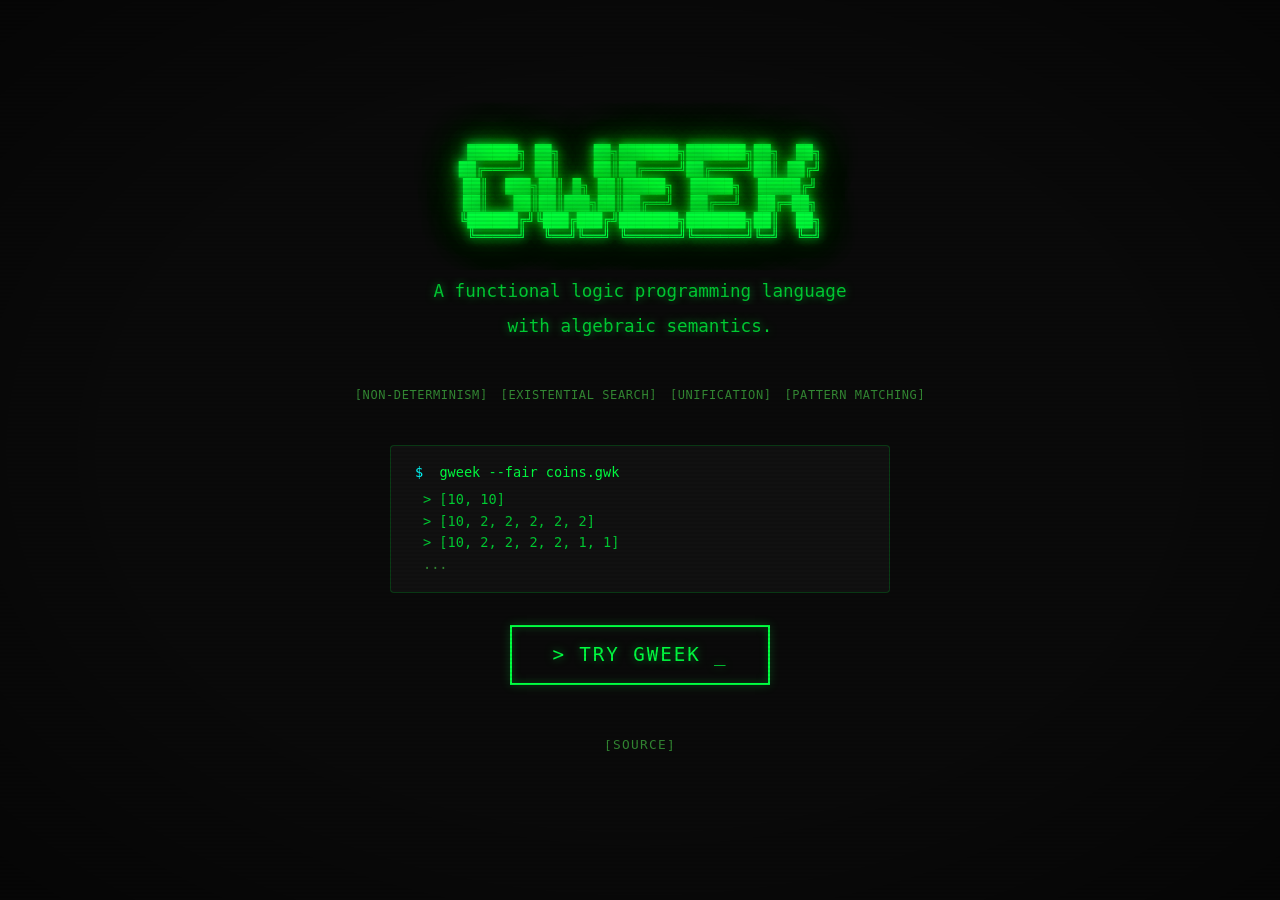
<file: web/index.html>
<!DOCTYPE html>
<html lang="en">
<head>
    <meta charset="UTF-8">
    <meta name="viewport" content="width=device-width, initial-scale=1.0">
    <title>GWEEK</title>
    <link rel="stylesheet" href="style.css">
</head>
<body class="landing">
    <div class="crt">
        <div class="scanlines"></div>
        <div class="landing-content">
            <pre class="ascii-logo" aria-label="GWEEK">
 ██████╗ ██╗    ██╗███████╗███████╗██╗  ██╗
██╔════╝ ██║    ██║██╔════╝██╔════╝██║ ██╔╝
██║  ███╗██║ █╗ ██║█████╗  █████╗  █████╔╝
██║   ██║██║███╗██║██╔══╝  ██╔══╝  ██╔═██╗
╚██████╔╝╚███╔███╔╝███████╗███████╗██║  ██╗
 ╚═════╝  ╚══╝╚══╝ ╚══════╝╚══════╝╚═╝  ╚═╝</pre>

            <div class="tagline">
                <p class="typed">A functional logic programming language</p>
                <p class="typed delay-1">with algebraic semantics.</p>
            </div>

            <div class="features">
                <span class="feature">[NON-DETERMINISM]</span>
                <span class="feature">[EXISTENTIAL SEARCH]</span>
                <span class="feature">[UNIFICATION]</span>
                <span class="feature">[PATTERN MATCHING]</span>
            </div>

            <div class="terminal-block">
                <div class="terminal-line">
                    <span class="prompt">$</span>
                    <span class="cmd">gweek --fair coins.gwk</span>
                </div>
                <div class="terminal-output">
                    <span>> [10, 10]</span><br>
                    <span>> [10, 2, 2, 2, 2, 2]</span><br>
                    <span>> [10, 2, 2, 2, 2, 1, 1]</span><br>
                    <span class="dim">...</span>
                </div>
            </div>

            <a href="playground.html" class="try-btn">
                <span class="try-btn-text">&gt; TRY GWEEK _</span>
            </a>

            <div class="footer-links">
                <a href="https://github.com/plrg-bristol/gweek" class="footer-link">[SOURCE]</a>
            </div>
        </div>
    </div>
</body>
</html>
</file>
<file: web/style.css>
/* ── Reset & Base ─────────────────────────────── */

*,
*::before,
*::after {
    box-sizing: border-box;
    margin: 0;
    padding: 0;
}

:root {
    --green: #00ff41;
    --green-dim: #00cc33;
    --green-dark: #00801f;
    --cyan: #00ffff;
    --red: #ff0040;
    --amber: #ffb000;
    --bg: #0a0a0a;
    --bg-light: #111111;
    --bg-lighter: #1a1a1a;
    --border: #00ff4133;
    --border-solid: #00802066;
    --text-dim: #338833;
    --font-mono: 'IBM Plex Mono', 'Fira Code', 'Cascadia Code', 'SF Mono', 'Consolas', monospace;
}

@font-face {
    font-family: 'IBM Plex Mono';
    src: local('IBM Plex Mono');
}

body {
    background: var(--bg);
    color: var(--green);
    font-family: var(--font-mono);
    font-size: 14px;
    line-height: 1.6;
    min-height: 100vh;
    overflow-x: hidden;
}

/* ── CRT Effect ──────────────────────────────── */

.crt {
    position: relative;
    min-height: 100vh;
}

.scanlines {
    pointer-events: none;
    position: fixed;
    top: 0;
    left: 0;
    width: 100%;
    height: 100%;
    z-index: 1000;
    background: repeating-linear-gradient(
        0deg,
        transparent,
        transparent 2px,
        rgba(0, 0, 0, 0.08) 2px,
        rgba(0, 0, 0, 0.08) 4px
    );
}

.crt::after {
    content: '';
    position: fixed;
    top: 0;
    left: 0;
    width: 100%;
    height: 100%;
    z-index: 999;
    pointer-events: none;
    background: radial-gradient(
        ellipse at center,
        transparent 60%,
        rgba(0, 0, 0, 0.4) 100%
    );
}

/* ── Landing Page ────────────────────────────── */

.landing .landing-content {
    display: flex;
    flex-direction: column;
    align-items: center;
    justify-content: center;
    min-height: 100vh;
    padding: 2rem;
    gap: 2rem;
}

.ascii-logo {
    color: var(--green);
    font-size: clamp(6px, 1.6vw, 14px);
    line-height: 1.2;
    text-shadow:
        0 0 10px var(--green),
        0 0 20px var(--green-dark),
        0 0 40px var(--green-dark);
    text-align: center;
    white-space: pre;
    animation: flicker 4s infinite alternate;
}

@keyframes flicker {
    0%, 97%, 100% { opacity: 1; }
    98% { opacity: 0.85; }
    99% { opacity: 0.95; }
}

.tagline {
    text-align: center;
}

.tagline p {
    font-size: 1.1rem;
    color: var(--green-dim);
    text-shadow: 0 0 8px var(--green-dark);
}

.typed {
    overflow: hidden;
    white-space: nowrap;
    animation: typing 1.5s steps(40) forwards;
    width: 0;
    display: inline-block;
}

.delay-1 {
    animation-delay: 1.5s;
}

@keyframes typing {
    from { width: 0; }
    to { width: 100%; }
}

.features {
    display: flex;
    flex-wrap: wrap;
    gap: 0.8rem;
    justify-content: center;
    margin: 0.5rem 0;
}

.feature {
    font-size: 0.75rem;
    color: var(--text-dim);
    letter-spacing: 0.05em;
}

/* ── Terminal Demo Block ─────────────────────── */

.terminal-block {
    background: var(--bg-light);
    border: 1px solid var(--border-solid);
    border-radius: 4px;
    padding: 1rem 1.5rem;
    max-width: 500px;
    width: 100%;
    font-size: 0.85rem;
}

.terminal-line {
    margin-bottom: 0.3rem;
}

.prompt {
    color: var(--cyan);
    margin-right: 0.5rem;
}

.cmd {
    color: var(--green);
}

.terminal-output {
    color: var(--green-dim);
    padding-left: 0.5rem;
}

.terminal-output .dim {
    color: var(--text-dim);
}

.terminal-output .summary {
    color: var(--amber);
}

/* ── Try Button ──────────────────────────────── */

.try-btn {
    display: inline-block;
    padding: 0.8rem 2.5rem;
    border: 2px solid var(--green);
    background: transparent;
    color: var(--green);
    text-decoration: none;
    font-family: var(--font-mono);
    font-size: 1.2rem;
    letter-spacing: 0.1em;
    transition: all 0.2s ease;
    text-shadow: 0 0 8px var(--green-dark);
    box-shadow:
        0 0 10px var(--border),
        inset 0 0 10px var(--border);
    animation: pulse-glow 2s ease-in-out infinite;
}

.try-btn:hover {
    background: var(--green);
    color: var(--bg);
    text-shadow: none;
    box-shadow:
        0 0 20px var(--green),
        0 0 40px var(--green-dark);
    cursor: pointer;
}

@keyframes pulse-glow {
    0%, 100% {
        box-shadow:
            0 0 10px var(--border),
            inset 0 0 10px var(--border);
    }
    50% {
        box-shadow:
            0 0 20px var(--border),
            0 0 30px rgba(0, 255, 65, 0.1),
            inset 0 0 15px var(--border);
    }
}

.footer-links {
    margin-top: 1rem;
}

.footer-link {
    color: var(--text-dim);
    text-decoration: none;
    font-size: 0.8rem;
    letter-spacing: 0.1em;
    transition: color 0.2s;
}

.footer-link:hover {
    color: var(--green);
}

/* ── Playground Page ─────────────────────────── */

.playground {
    display: flex;
    flex-direction: column;
    height: 100vh;
}

/* Header */
.pg-header {
    display: flex;
    align-items: center;
    justify-content: space-between;
    padding: 0.5rem 1rem;
    border-bottom: 1px solid var(--border-solid);
    background: var(--bg-light);
    flex-shrink: 0;
}

.pg-logo {
    font-size: 1rem;
    font-weight: bold;
    color: var(--green);
    text-decoration: none;
    text-shadow: 0 0 8px var(--green-dark);
    letter-spacing: 0.15em;
}

.pg-logo:hover {
    text-shadow: 0 0 12px var(--green);
}

/* Toolbar */
.pg-toolbar {
    display: flex;
    align-items: center;
    gap: 1rem;
    padding: 0.5rem 1rem;
    border-bottom: 1px solid var(--border-solid);
    background: var(--bg-lighter);
    flex-wrap: wrap;
    flex-shrink: 0;
}

.pg-toolbar-group {
    display: flex;
    align-items: center;
    gap: 0.5rem;
}

.pg-toolbar-label {
    color: var(--text-dim);
    font-size: 0.75rem;
    letter-spacing: 0.05em;
    text-transform: uppercase;
}

.pg-toolbar-divider {
    width: 1px;
    height: 1.2rem;
    background: var(--border-solid);
}

/* Strategy radio buttons */
.strategy-btn {
    appearance: none;
    -webkit-appearance: none;
    display: none;
}

.strategy-label {
    padding: 0.2rem 0.6rem;
    border: 1px solid var(--border-solid);
    color: var(--text-dim);
    font-size: 0.75rem;
    font-family: var(--font-mono);
    cursor: pointer;
    transition: all 0.15s;
    background: transparent;
}

.strategy-label:hover {
    color: var(--green-dim);
    border-color: var(--green-dim);
}

.strategy-btn:checked + .strategy-label {
    color: var(--green);
    border-color: var(--green);
    background: rgba(0, 255, 65, 0.08);
    text-shadow: 0 0 6px var(--green-dark);
}

/* Flag checkboxes */
.flag-check {
    appearance: none;
    -webkit-appearance: none;
    width: 12px;
    height: 12px;
    border: 1px solid var(--border-solid);
    background: transparent;
    cursor: pointer;
    vertical-align: middle;
    position: relative;
}

.flag-check:checked {
    border-color: var(--green);
    background: var(--green);
}

.flag-check:checked::after {
    content: '';
    position: absolute;
    top: 1px;
    left: 3px;
    width: 4px;
    height: 7px;
    border: solid var(--bg);
    border-width: 0 2px 2px 0;
    transform: rotate(45deg);
}

.flag-label {
    color: var(--text-dim);
    font-size: 0.75rem;
    cursor: pointer;
    transition: color 0.15s;
}

.flag-label:hover {
    color: var(--green-dim);
}

/* Tooltips */
[data-tip] {
    position: relative;
}

[data-tip]:hover::after {
    content: attr(data-tip);
    position: absolute;
    top: calc(100% + 6px);
    left: 0;
    background: var(--bg);
    color: var(--green-dim);
    border: 1px solid var(--border-solid);
    padding: 0.4rem 0.6rem;
    font-size: 0.7rem;
    line-height: 1.4;
    white-space: nowrap;
    z-index: 100;
    pointer-events: none;
    box-shadow: 0 0 8px var(--border);
}

/* Timeout input */
.timeout-input {
    background: var(--bg);
    color: var(--green);
    border: 1px solid var(--border-solid);
    padding: 0.15rem 0.4rem;
    font-family: var(--font-mono);
    font-size: 0.75rem;
    width: 4ch;
    text-align: right;
    outline: none;
}

.timeout-input:focus {
    border-color: var(--green);
}

.timeout-input::-webkit-inner-spin-button,
.timeout-input::-webkit-outer-spin-button {
    -webkit-appearance: none;
    margin: 0;
}

.timeout-input[type=number] {
    -moz-appearance: textfield;
}

/* Run button */
.run-btn {
    padding: 0.3rem 1.2rem;
    border: 1px solid var(--green);
    background: transparent;
    color: var(--green);
    font-family: var(--font-mono);
    font-size: 0.85rem;
    cursor: pointer;
    transition: all 0.15s;
    text-shadow: 0 0 6px var(--green-dark);
    letter-spacing: 0.1em;
}

.run-btn:hover:not(:disabled) {
    background: var(--green);
    color: var(--bg);
    text-shadow: none;
    box-shadow: 0 0 12px var(--green-dark);
}

.run-btn:disabled {
    opacity: 0.4;
    cursor: not-allowed;
}

.run-btn.running {
    border-color: var(--amber);
    color: var(--amber);
    text-shadow: 0 0 6px rgba(255, 176, 0, 0.3);
}

/* Example selector */
.example-select {
    appearance: none;
    -webkit-appearance: none;
    background: var(--bg);
    color: var(--green-dim);
    border: 1px solid var(--border-solid);
    padding: 0.2rem 0.6rem;
    font-family: var(--font-mono);
    font-size: 0.75rem;
    cursor: pointer;
}

.example-select:hover {
    border-color: var(--green-dim);
}

.example-select option {
    background: var(--bg);
    color: var(--green-dim);
}

/* Main panels */
.pg-main {
    display: flex;
    flex: 1;
    min-height: 0;
}

.pg-editor-pane,
.pg-output-pane {
    flex: 1;
    display: flex;
    flex-direction: column;
    min-width: 0;
}

.pg-editor-pane {
    border-right: 1px solid var(--border-solid);
}

.pg-pane-header {
    padding: 0.3rem 0.8rem;
    border-bottom: 1px solid var(--border-solid);
    font-size: 0.7rem;
    color: var(--text-dim);
    letter-spacing: 0.1em;
    text-transform: uppercase;
    background: var(--bg-light);
    flex-shrink: 0;
}

/* Editor wrapper — layers textarea over highlight pre */
.pg-editor-wrap {
    flex: 1;
    position: relative;
    overflow: hidden;
}

.pg-highlight,
.pg-editor {
    position: absolute;
    top: 0;
    left: 0;
    width: 100%;
    height: 100%;
    margin: 0;
    padding: 0.8rem;
    border: none;
    font-family: var(--font-mono);
    font-size: 14px;
    line-height: 1.6;
    tab-size: 4;
    white-space: pre-wrap;
    word-wrap: break-word;
    overflow: auto;
}

.pg-highlight {
    background: var(--bg);
    color: var(--green);
    pointer-events: none;
    z-index: 1;
}

.pg-highlight code {
    font-family: inherit;
    font-size: inherit;
    line-height: inherit;
    color: inherit;
}

.pg-editor {
    background: transparent;
    color: transparent;
    caret-color: var(--green);
    outline: none;
    resize: none;
    z-index: 2;
    -webkit-text-fill-color: transparent;
}

.pg-editor::selection {
    background: rgba(0, 255, 65, 0.2);
    -webkit-text-fill-color: transparent;
}

.pg-editor::-webkit-scrollbar,
.pg-highlight::-webkit-scrollbar {
    width: 8px;
}

.pg-editor::-webkit-scrollbar-track,
.pg-highlight::-webkit-scrollbar-track {
    background: var(--bg);
}

.pg-editor::-webkit-scrollbar-thumb,
.pg-highlight::-webkit-scrollbar-thumb {
    background: var(--border-solid);
}

/* Syntax highlighting tokens */
.hl-keyword { color: var(--cyan); }
.hl-type { color: var(--amber); }
.hl-operator { color: var(--red); }
.hl-number { color: #88ff88; }
.hl-comment { color: var(--text-dim); font-style: italic; }

/* Output */
.pg-output {
    flex: 1;
    background: var(--bg);
    color: var(--green-dim);
    padding: 0.8rem;
    overflow: auto;
    font-family: var(--font-mono);
    font-size: 13px;
    line-height: 1.6;
    white-space: pre-wrap;
    word-break: break-all;
}

.pg-output::-webkit-scrollbar {
    width: 8px;
}

.pg-output::-webkit-scrollbar-track {
    background: var(--bg);
}

.pg-output::-webkit-scrollbar-thumb {
    background: var(--border-solid);
}

.pg-output .error {
    color: var(--red);
}

.pg-output .summary-line {
    color: var(--amber);
}

.pg-output .loading {
    color: var(--text-dim);
    animation: blink 1s step-end infinite;
}

@keyframes blink {
    50% { opacity: 0; }
}

/* Status bar */
.pg-status {
    display: flex;
    align-items: center;
    justify-content: space-between;
    padding: 0.2rem 0.8rem;
    border-top: 1px solid var(--border-solid);
    background: var(--bg-light);
    font-size: 0.7rem;
    color: var(--text-dim);
    flex-shrink: 0;
}

/* ── Responsive ──────────────────────────────── */

@media (max-width: 768px) {
    .pg-main {
        flex-direction: column;
    }

    .pg-editor-pane {
        border-right: none;
        border-bottom: 1px solid var(--border-solid);
        flex: 1;
    }

    .pg-output-pane {
        flex: 1;
    }

    .pg-toolbar {
        gap: 0.5rem;
    }

    .ascii-logo {
        font-size: clamp(4px, 3vw, 10px);
    }
}
</file>
